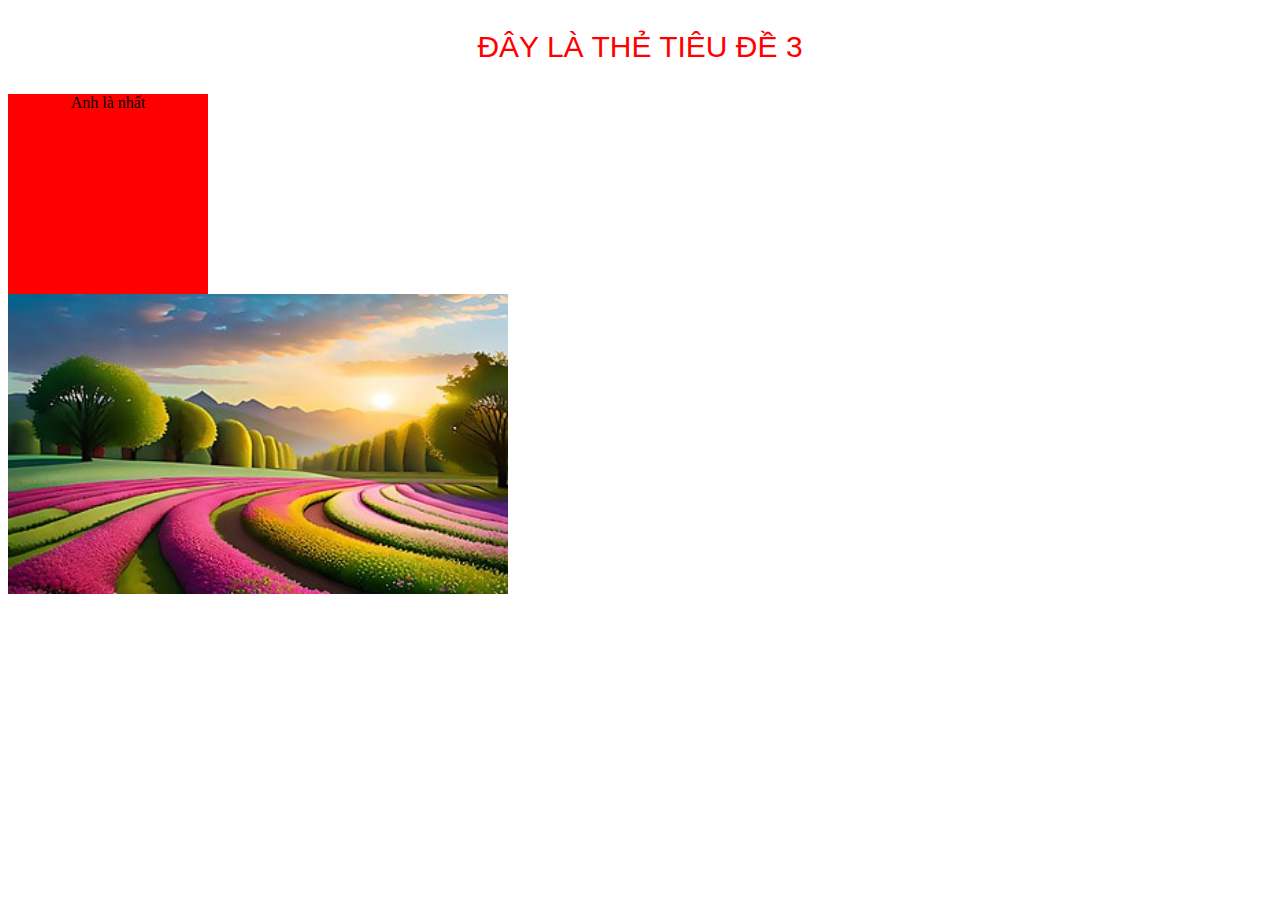
<file: index.html>
<!DOCTYPE html>
<html lang="en">
  <head>
    <meta charset="UTF-8" />
    <meta name="viewport" content="width=device-width, initial-scale=1.0" />
    <title>Document</title>
    <link rel="stylesheet" href="./css/style.css" />
  </head>
  <body>
    <h3 class="heading-3">Đây là thẻ tiêu đề 3</h3>
    <div class="box">Anh là nhất</div>
    <div class="container"></div>
  </body>
</html>
</file>
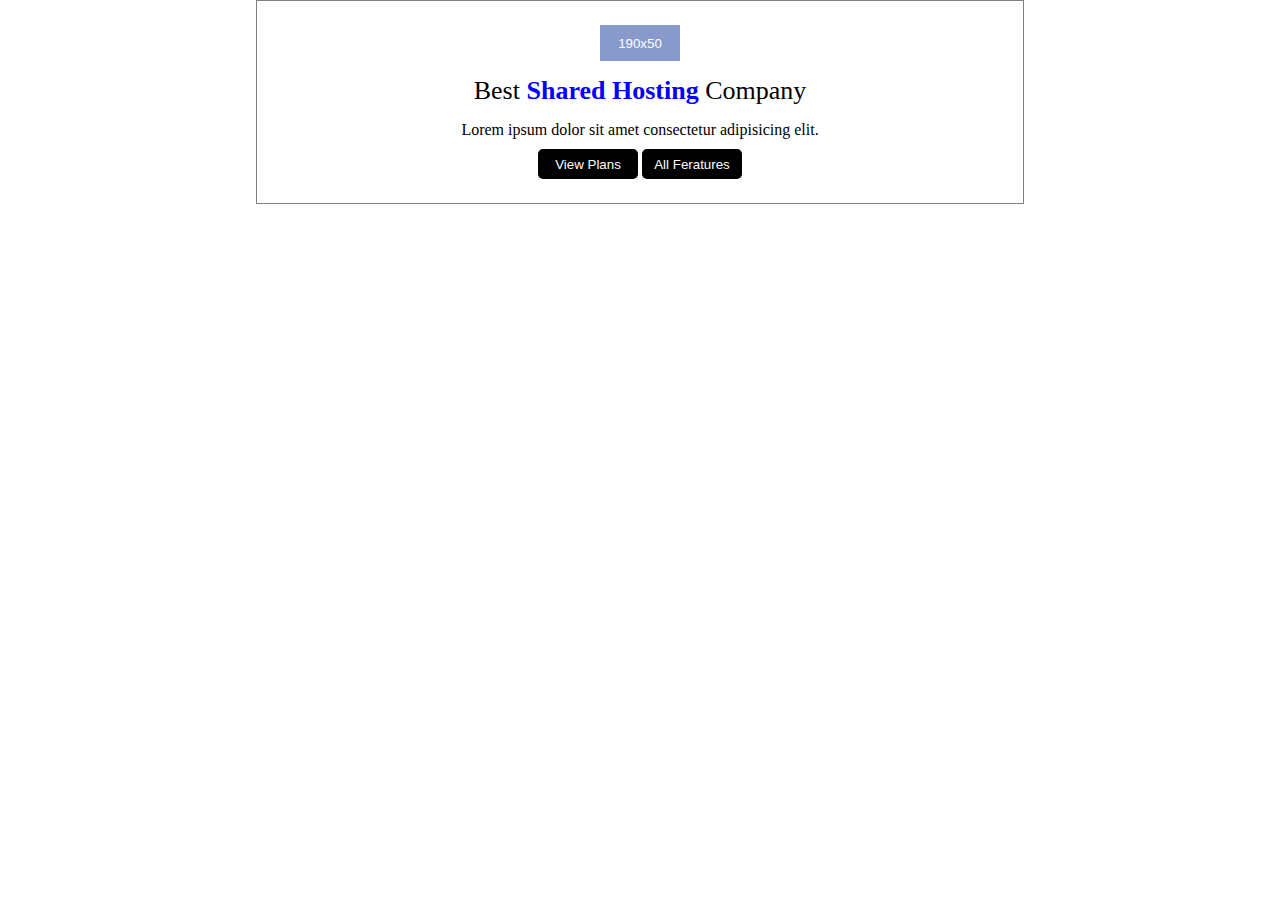
<file: bai2.html>
<!DOCTYPE html>
<html lang="en">
  <head>
    <meta charset="UTF-8" />
    <meta name="viewport" content="width=device-width, initial-scale=1.0" />
    <title>Document</title>
    <link rel="stylesheet" href="./bai2.css" />
  </head>
  <body>
    <div class="containel">
      <button class="button-top">190x50</button>
      <div class="heading">
        <span class="hd-parent">
          Best
          <span class="hd-child">Shared Hosting</span>
          Company
        </span>
      </div>
      <p class="Prgraph">
        Lorem ipsum dolor sit amet consectetur adipisicing elit.
      </p>
      <div class="button-groud">
        <button class="button-1">View Plans</button>
        <button class="button-1">All Feratures</button>
      </div>
    </div>
  </body>
</html>
</file>
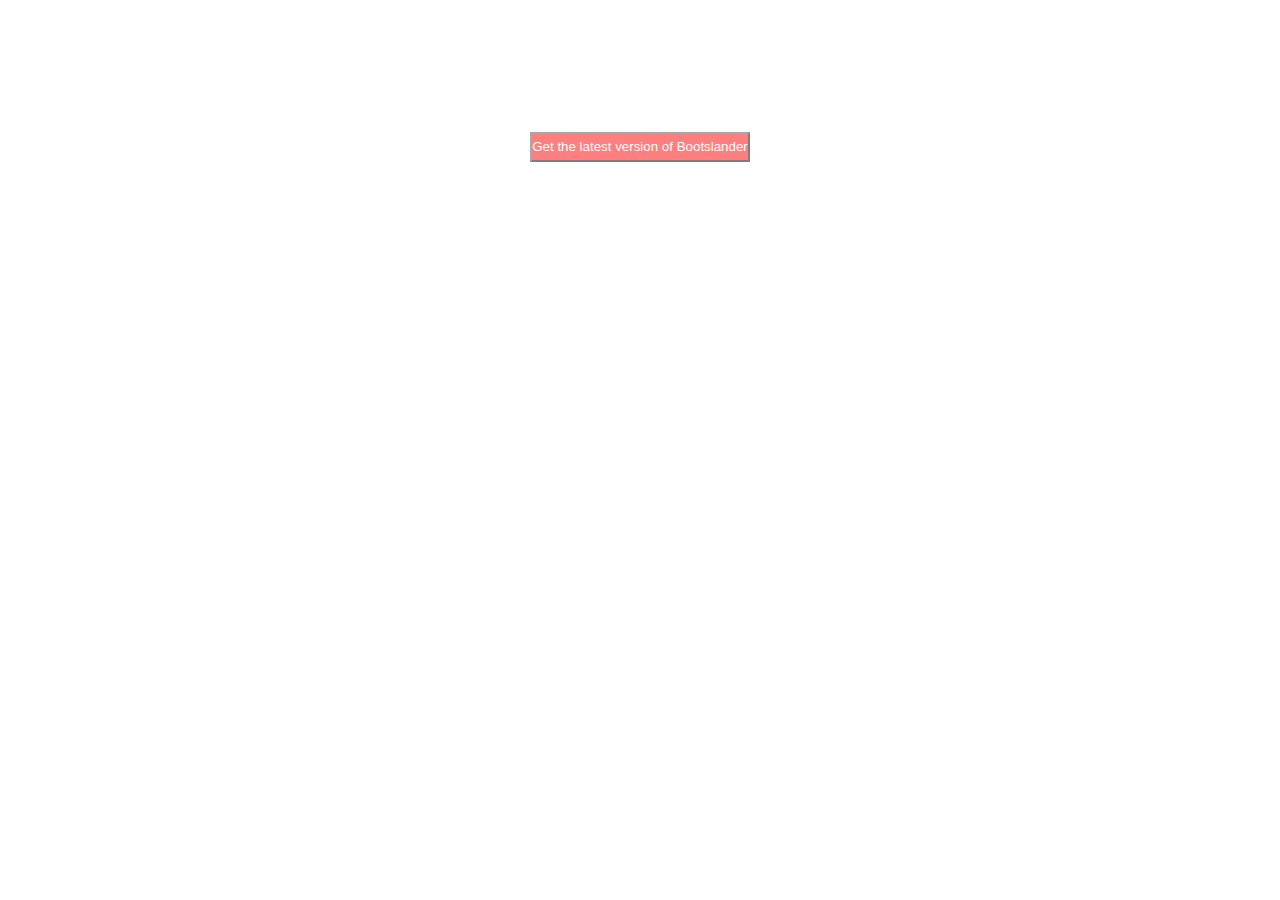
<file: Bai3.html>
<!DOCTYPE html>
<html lang="en">
  <head>
    <meta charset="UTF-8" />
    <meta name="viewport" content="width=device-width, initial-scale=1.0" />
    <title>Document</title>
    <link rel="stylesheet" href="./bai3.css" />
  </head>
  <body>
    <div class="containel">
      <h1>Don't miss this special offer!</h1>
      <p>Lorem ipsum dolor sit amet consectetur adipisicing elit.</p>
      <button class="button">Get the latest version of Bootslander</button>
    </div>
  </body>
</html>
</file>
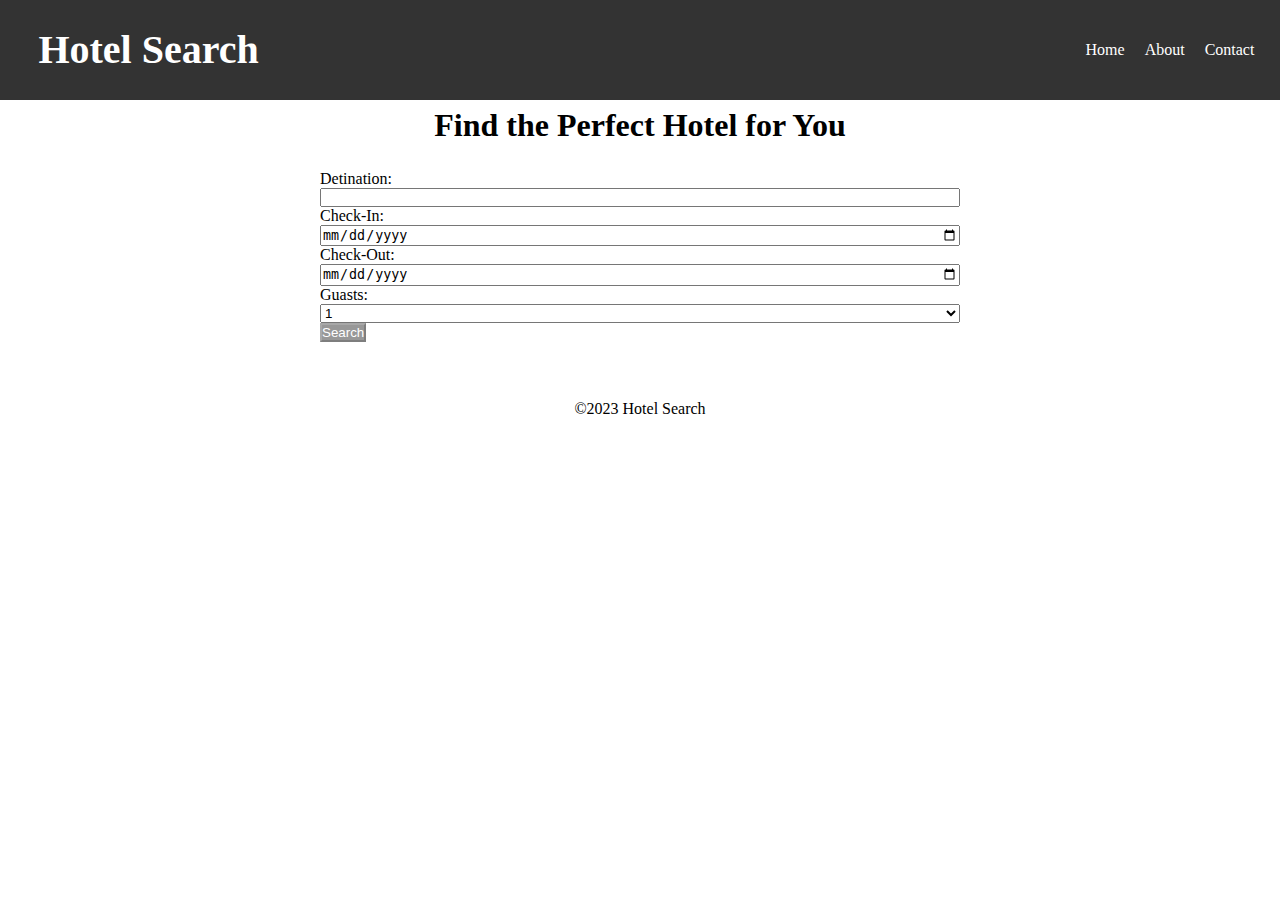
<file: BaitapCSS1.HTML>
<!DOCTYPE html>
<html lang="en">
  <head>
    <meta charset="UTF-8" />
    <meta name="viewport" content="width=device-width, initial-scale=1.0" />
    <title>Document</title>
    <link rel="stylesheet" href="./BaitapCss1.css" />
  </head>
  <body>
    <header>
      <div class="header">
        <div class="header-left">Hotel Search</div>
        <div class="header-right">
          <ul class="list-link">
            <li class="link">Home</li>
            <li class="link">About</li>
            <li class="link">Contact</li>
          </ul>
        </div>
      </div>
    </header>
    <div class="box">
      <h1 class="box-1">Find the Perfect Hotel for You</h1>
      <div class="box-2">
        <table for="">
          Detination:
        </table>
        <input class="a" id="" type="text" /><br />
        <table for="">
          Check-In:
        </table>
        <input class="a" id="" type="date" /><br />
        <table for="">
          Check-Out:
        </table>
        <input class="a" id="" type="date" /><br />
        <table for="">
          Guasts:
        </table>
        <select class="a" name="" id="">
          <option value="">1</option>
          <option value="">2</option>
          <option value="">3</option></select
        ><br />
        <button class="button">Search</button>
      </div>
    </div>
    <footer>
      <p class="footer">&copy;2023 Hotel Search</p>
    </footer>
  </body>
</html>
</file>
<file: css/style.css>
.heading-3 {
    color: red;
    font-size: 30px;
   font-family: 'Gill Sans', 'Gill Sans MT', Calibri, 'Trebuchet MS', sans-serif;
   font-weight: 500;
   font-size: italic ;
   text-align: center;
   text-transform: uppercase ;
}

.box {
    width: 200px;
    height: 200px;
    background-color: red;
    text-align: center;
}

/*  Bộ thuộc tính CSS background */
.container {
    height: 300px;
    width: 500px;
    background-color: aqua;
    background-image: url(../images/pngtree-nature-background-sunset-wallpaer-with-beautiful-flower-farms-image_2592160.jpg);
    background-size:cover;
    background-repeat: no-repeat;
}
</file>
<file: bai2.css>
* {
    margin: 0;
    padding: 0;
    box-sizing: border-box;
}

.containel {
    width: 60%;
    border: 1px solid gray ;
    /* display: flex;
    flex-direction: column;
    align-items: center; */
    margin: 0 auto;
    text-align: center;
    padding: 24px 20px;
}

.button-top {
    height: 36px;
    width: 80px;
    background-color: #889acb;
    border: 1px solid transparent;
    color: #fff;
}

.heading {
    font-size: 26px;
    padding: 15px 0;

}

.hd-child {
    color: blue;
    font-weight: 600;

}

.button-1 {
    height: 30px;
    width: 100px;
    background-color: black;
    color: #fff;
    border: 1px solid transparent;
    border-radius: 5px;
    margin-top: 10px;  
}
</file>
<file: bai3.css>
* {
    margin: 0;
    padding: 0;
    box-sizing: border-box;
}

.containel {
    width: 60%;
    height: 200px;
    border: 1px solid transparent;
    text-align: center;
    padding: 20px;
    line-height: 50px;
    margin: auto;
    background-image: url(https://www.shutterstock.com/shutterstock/photos/1450341161/display_1500/stock-photo-black-wall-texture-rough-background-dark-concrete-floor-or-old-grunge-background-with-black-1450341161.jpg);
    color: #fff;  
}

.button {
    height: 30px;
    width: auto;
    background-color: red;
    color: #fff;
    cursor: pointer;
    opacity: 0.5;
}
.button:active {
    background-color: violet;
}
</file>
<file: BaitapCss1.css>
* {
    margin: 0;
    padding: 0;
    box-sizing: border-box;
}

.header {
    height: 100px;
    width: 100%;
    background-color: #333;
    display: flex;
    justify-content:space-between;
   

}
.link {
    list-style: none;
}

.header-left {
    font-size: 40px;
    line-height: 100px;
    margin-left: 3%;
    color: #fff;
    font-weight: 600;
}

.header-right {
    margin-right: 2%;
}

.list-link {
    display: flex;
    gap: 20px;
    line-height: 100px;
    color: #fff;
}
.box {
    height: 300px;
    width: 100%;
    background-color: transparent;
    display: flex;
    flex-direction: column;
    justify-content: flex-start;
}
.box-1 {
    height: 50px;
    width: 100%;
    background-color: transparent;
    text-align: center;
    line-height: 50px;
    margin-bottom: 20px;
}
.box-2 {
    height: 250px;
    width:50%;
    background-color: transparent;
    margin-left: 25%;
}
.a {
    width: 100%;
}

.button {
    color: #fff;
    background-color: #333;
    cursor: pointer;
    opacity: 0.5;

}

.footer {
    text-align: center;
}
</file>
